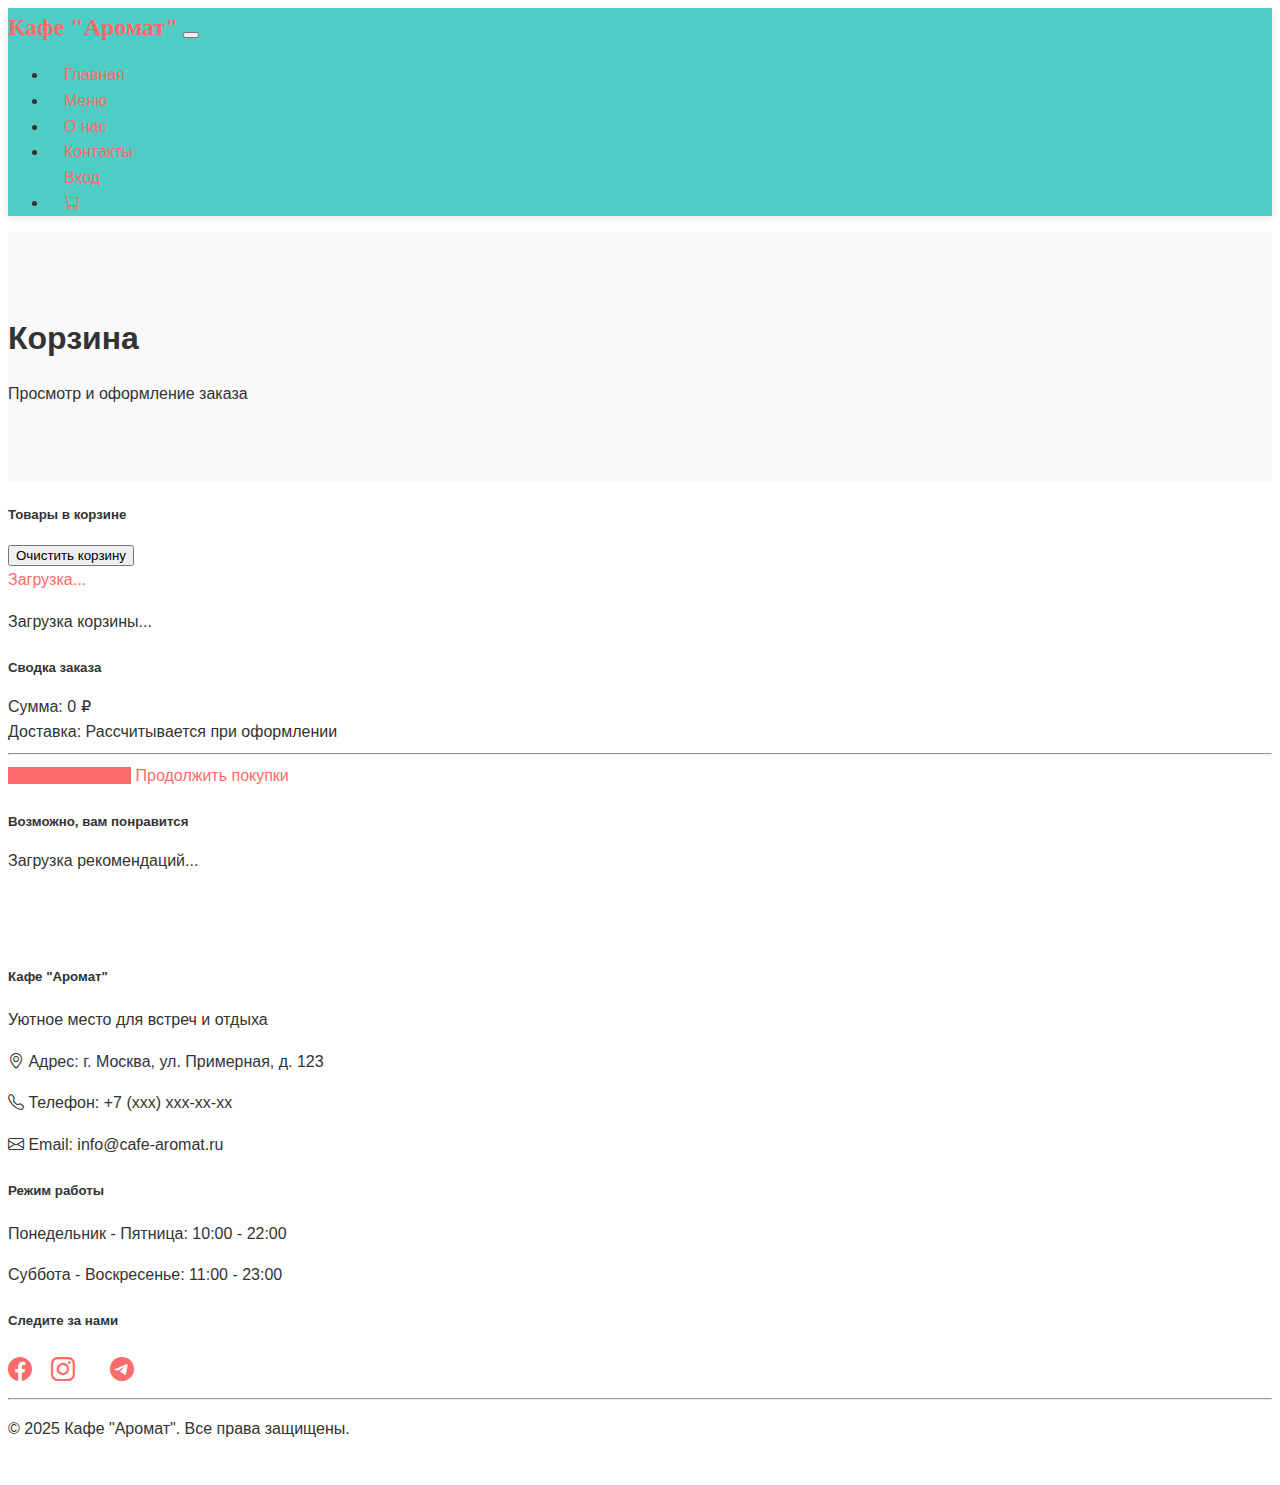
<file: server/static/cart.html>
<!doctype html>
<html lang="ru">
  <head>
    <meta charset="utf-8">
    <meta name="viewport" content="width=device-width, initial-scale=1">
    <title>Корзина - Кафе "Аромат"</title>
    <link href="https://cdn.jsdelivr.net/npm/bootstrap@5.3.2/dist/css/bootstrap.min.css" rel="stylesheet" integrity="sha384-T3c6CoIi6uLrA9TneNEoa7RxnatzjcDSCmG1MXxSR1GAsXEV/Dwwykc2MPK8M2HN" crossorigin="anonymous">
    <link rel="stylesheet" href="https://cdn.jsdelivr.net/npm/bootstrap-icons@1.11.1/font/bootstrap-icons.css">
    <link rel="stylesheet" href="css/styles.css">
  </head>
  <body>
    <!-- Навигационная панель -->
    <nav class="navbar navbar-expand-lg navbar-dark bg-dark sticky-top">
      <div class="container">
        <a class="navbar-brand" href="/">Кафе "Аромат"</a>
        <button class="navbar-toggler" type="button" data-bs-toggle="collapse" data-bs-target="#navbarNav" aria-controls="navbarNav" aria-expanded="false" aria-label="Toggle navigation">
          <span class="navbar-toggler-icon"></span>
        </button>
        <div class="collapse navbar-collapse" id="navbarNav">
          <ul class="navbar-nav ms-auto">
            <li class="nav-item">
              <a class="nav-link" href="/">Главная</a>
            </li>
            <li class="nav-item">
              <a class="nav-link" href="/menu">Меню</a>
            </li>
            <li class="nav-item">
              <a class="nav-link" href="/about">О нас</a>
            </li>
            <li class="nav-item">
              <a class="nav-link" href="/contact">Контакты</a>
            </li>
            <li class="nav-item" id="auth-links">
              <a class="nav-link" href="/login">Вход</a>
            </li>
            <li class="nav-item dropdown" id="user-dropdown" style="display: none;">
              <a class="nav-link dropdown-toggle" href="#" role="button" data-bs-toggle="dropdown" aria-expanded="false">
                <i class="bi bi-person-circle"></i> <span id="user-name">Пользователь</span>
              </a>
              <ul class="dropdown-menu dropdown-menu-end">
                <li><a class="dropdown-item" href="/profile">Личный кабинет</a></li>
                <li><a class="dropdown-item" href="/orders">История заказов</a></li>
                <li><hr class="dropdown-divider"></li>
                <li><a class="dropdown-item" href="#" id="logout-button">Выйти</a></li>
              </ul>
            </li>
            <li class="nav-item">
              <a class="nav-link active position-relative" aria-current="page" href="/cart">
                <i class="bi bi-cart"></i>
                <span id="cart-count" class="position-absolute top-0 start-100 translate-middle badge rounded-pill bg-danger" style="display: none;">0</span>
              </a>
            </li>
          </ul>
        </div>
      </div>
    </nav>

    <!-- Заголовок страницы -->
    <div class="page-header bg-light py-5">
      <div class="container text-center">
        <h1 class="display-4">Корзина</h1>
        <p class="lead">Просмотр и оформление заказа</p>
      </div>
    </div>

    <!-- Корзина -->
    <section class="py-5">
      <div class="container">
        <div class="row">
          <!-- Товары в корзине -->
          <div class="col-lg-8">
            <div class="card mb-4">
              <div class="card-header d-flex justify-content-between align-items-center">
                <h5 class="mb-0">Товары в корзине</h5>
                <button id="clear-cart" class="btn btn-sm btn-outline-danger">Очистить корзину</button>
              </div>
              <div class="card-body">
                <div id="cart-items">
                  <!-- Товары будут загружены динамически через JavaScript -->
                  <div class="text-center py-4">
                    <div class="spinner-border text-primary" role="status">
                      <span class="visually-hidden">Загрузка...</span>
                    </div>
                    <p>Загрузка корзины...</p>
                  </div>
                </div>
              </div>
            </div>
          </div>

          <!-- Сводка заказа -->
          <div class="col-lg-4">
            <div class="card">
              <div class="card-header">
                <h5 class="mb-0">Сводка заказа</h5>
              </div>
              <div class="card-body">
                <div class="summary-item d-flex justify-content-between mb-2">
                  <span>Сумма:</span>
                  <span id="cart-total-price">0 ₽</span>
                </div>
                <div class="summary-item d-flex justify-content-between mb-3">
                  <span>Доставка:</span>
                  <span>Рассчитывается при оформлении</span>
                </div>
                <hr>
                <div class="d-grid gap-2">
                  <a href="/checkout" id="checkout-button" class="btn btn-primary" disabled>Оформить заказ</a>
                  <a href="/menu" class="btn btn-outline-secondary">Продолжить покупки</a>
                </div>
              </div>
            </div>

            <!-- Рекомендации -->
            <div class="card mt-4">
              <div class="card-header">
                <h5 class="mb-0">Возможно, вам понравится</h5>
              </div>
              <div class="card-body">
                <div class="recommendations">
                  <!-- Рекомендуемые товары будут загружены динамически -->
                  <div class="text-center">
                    <p>Загрузка рекомендаций...</p>
                  </div>
                </div>
              </div>
            </div>
          </div>
        </div>
      </div>
    </section>

    <!-- Футер -->
    <footer class="bg-dark text-white py-4">
      <div class="container">
        <div class="row">
          <div class="col-md-4 mb-3 mb-md-0">
            <h5>Кафе "Аромат"</h5>
            <p>Уютное место для встреч и отдыха</p>
            <p><i class="bi bi-geo-alt"></i> Адрес: г. Москва, ул. Примерная, д. 123</p>
            <p><i class="bi bi-telephone"></i> Телефон: +7 (xxx) xxx-xx-xx</p>
            <p><i class="bi bi-envelope"></i> Email: info@cafe-aromat.ru</p>
          </div>
          <div class="col-md-4 mb-3 mb-md-0">
            <h5>Режим работы</h5>
            <p>Понедельник - Пятница: 10:00 - 22:00</p>
            <p>Суббота - Воскресенье: 11:00 - 23:00</p>
          </div>
          <div class="col-md-4">
            <h5>Следите за нами</h5>
            <div class="social-links">
              <a href="#" class="text-white me-2"><i class="bi bi-facebook"></i></a>
              <a href="#" class="text-white me-2"><i class="bi bi-instagram"></i></a>
              <a href="#" class="text-white me-2"><i class="bi bi-vk"></i></a>
              <a href="#" class="text-white"><i class="bi bi-telegram"></i></a>
            </div>
          </div>
        </div>
        <hr>
        <div class="text-center">
          <p class="mb-0">&copy; 2025 Кафе "Аромат". Все права защищены.</p>
        </div>
      </div>
    </footer>

    <!-- Bootstrap JavaScript Bundle with Popper -->
    <script src="https://cdn.jsdelivr.net/npm/bootstrap@5.3.2/dist/js/bootstrap.bundle.min.js" integrity="sha384-C6RzsynM9kWDrMNeT87bh95OGNyZPhcTNXj1NW7RuBCsyN/o0jlpcV8Qyq46cDfL" crossorigin="anonymous"></script>
    <script src="js/auth.js"></script>
    <script src="js/cart.js"></script>
  </body>
</html>
</file>
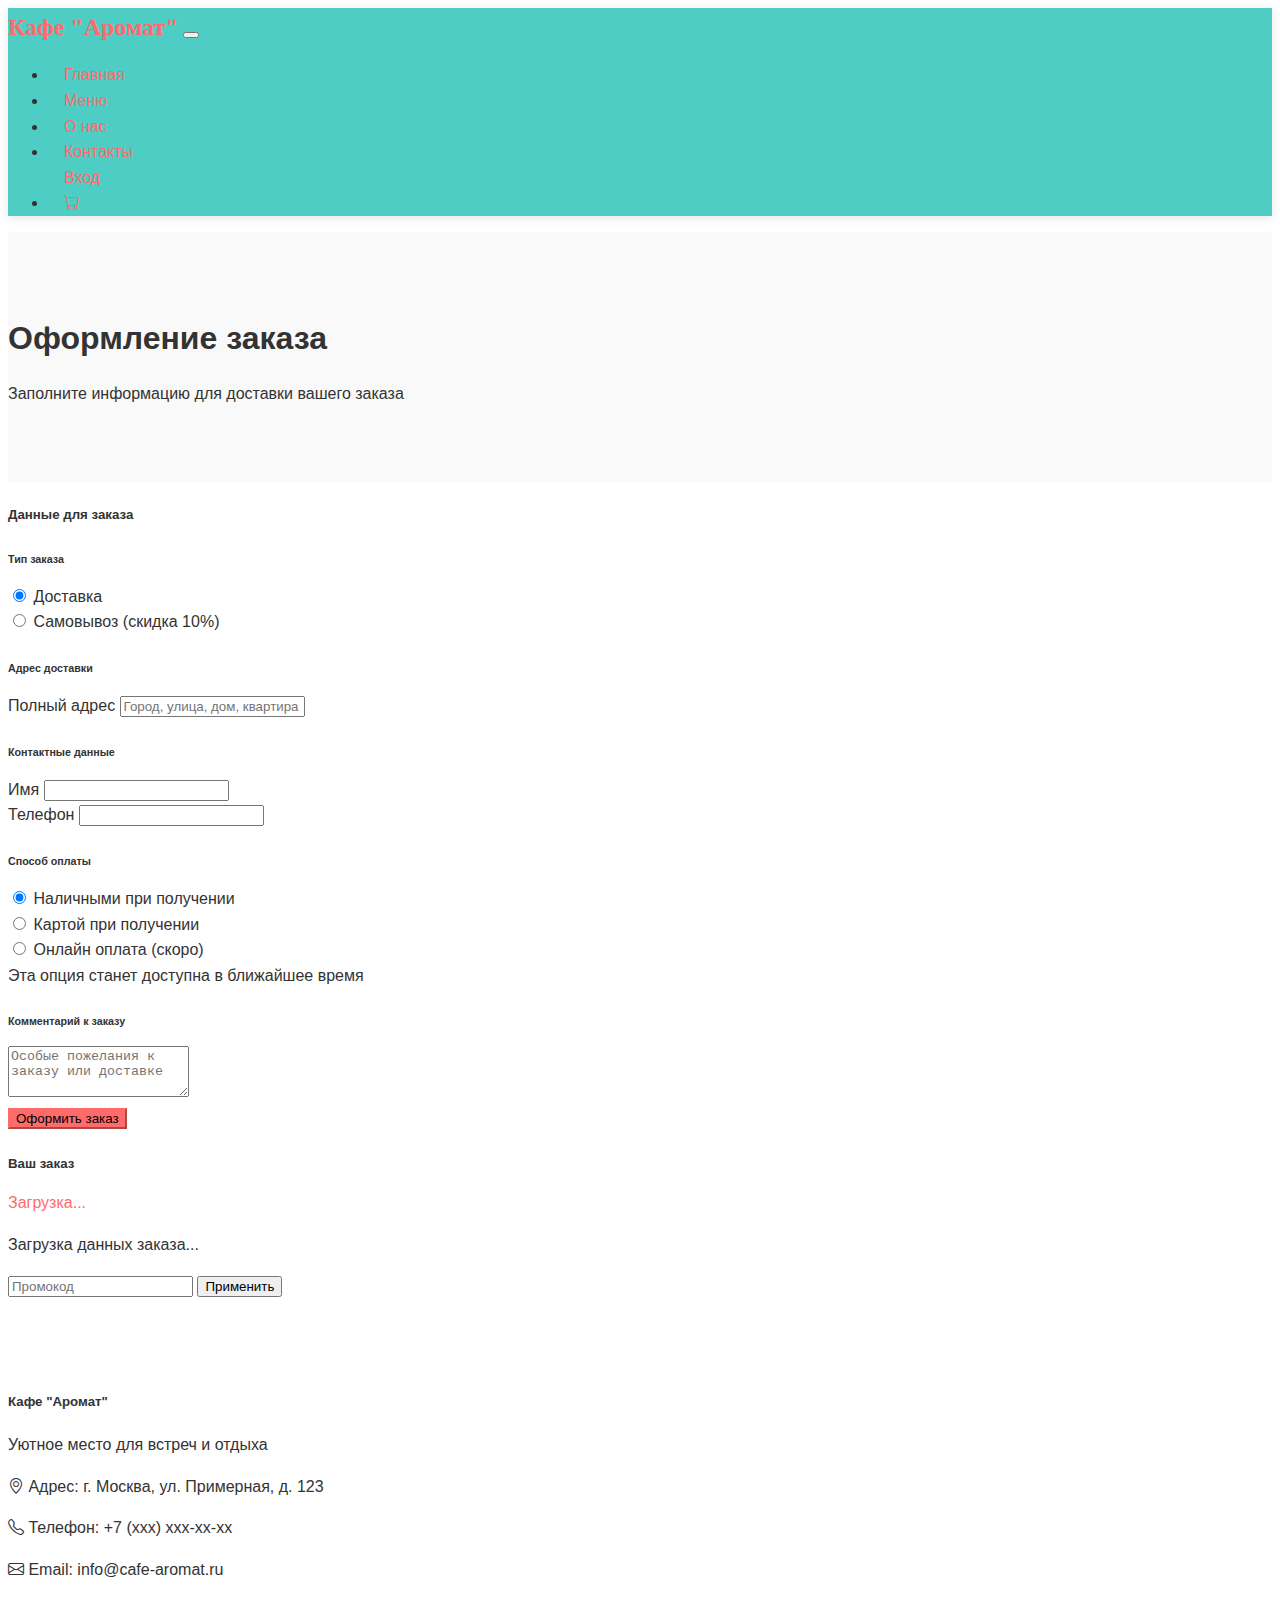
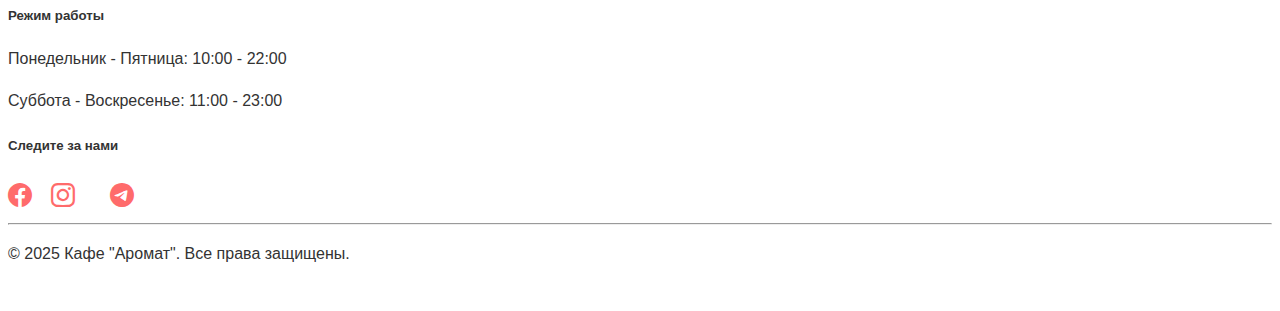
<file: server/static/checkout.html>
<!doctype html>
<html lang="ru">
  <head>
    <meta charset="utf-8">
    <meta name="viewport" content="width=device-width, initial-scale=1">
    <title>Оформление заказа - Кафе "Аромат"</title>
    <link href="https://cdn.jsdelivr.net/npm/bootstrap@5.3.2/dist/css/bootstrap.min.css" rel="stylesheet" integrity="sha384-T3c6CoIi6uLrA9TneNEoa7RxnatzjcDSCmG1MXxSR1GAsXEV/Dwwykc2MPK8M2HN" crossorigin="anonymous">
    <link rel="stylesheet" href="https://cdn.jsdelivr.net/npm/bootstrap-icons@1.11.1/font/bootstrap-icons.css">
    <link rel="stylesheet" href="css/styles.css">
  </head>
  <body>
    <!-- Навигационная панель -->
    <nav class="navbar navbar-expand-lg navbar-dark bg-dark sticky-top">
      <div class="container">
        <a class="navbar-brand" href="/">Кафе "Аромат"</a>
        <button class="navbar-toggler" type="button" data-bs-toggle="collapse" data-bs-target="#navbarNav" aria-controls="navbarNav" aria-expanded="false" aria-label="Toggle navigation">
          <span class="navbar-toggler-icon"></span>
        </button>
        <div class="collapse navbar-collapse" id="navbarNav">
          <ul class="navbar-nav ms-auto">
            <li class="nav-item">
              <a class="nav-link" href="/">Главная</a>
            </li>
            <li class="nav-item">
              <a class="nav-link" href="/menu">Меню</a>
            </li>
            <li class="nav-item">
              <a class="nav-link" href="/about">О нас</a>
            </li>
            <li class="nav-item">
              <a class="nav-link" href="/contact">Контакты</a>
            </li>
            <li class="nav-item" id="auth-links">
              <a class="nav-link" href="/login">Вход</a>
            </li>
            <li class="nav-item dropdown" id="user-dropdown" style="display: none;">
              <a class="nav-link dropdown-toggle" href="#" role="button" data-bs-toggle="dropdown" aria-expanded="false">
                <i class="bi bi-person-circle"></i> <span id="user-name">Пользователь</span>
              </a>
              <ul class="dropdown-menu dropdown-menu-end">
                <li><a class="dropdown-item" href="/profile">Личный кабинет</a></li>
                <li><a class="dropdown-item" href="/orders">История заказов</a></li>
                <li><hr class="dropdown-divider"></li>
                <li><a class="dropdown-item" href="#" id="logout-button">Выйти</a></li>
              </ul>
            </li>
            <li class="nav-item">
              <a class="nav-link position-relative" href="/cart">
                <i class="bi bi-cart"></i>
                <span id="cart-count" class="position-absolute top-0 start-100 translate-middle badge rounded-pill bg-danger" style="display: none;">0</span>
              </a>
            </li>
          </ul>
        </div>
      </div>
    </nav>

    <!-- Заголовок страницы -->
    <div class="page-header bg-light py-5">
      <div class="container text-center">
        <h1 class="display-4">Оформление заказа</h1>
        <p class="lead">Заполните информацию для доставки вашего заказа</p>
      </div>
    </div>

    <!-- Форма оформления заказа -->
    <section class="py-5">
      <div class="container">
        <div class="row">
          <!-- Форма данных для доставки -->
          <div class="col-lg-8">
            <div class="card mb-4">
              <div class="card-header">
                <h5 class="mb-0">Данные для заказа</h5>
              </div>
              <div class="card-body">
                <form id="checkout-form">
                  <!-- Тип заказа -->
                  <div class="mb-4">
                    <h6>Тип заказа</h6>
                    <div class="form-check">
                      <input class="form-check-input" type="radio" name="order_type" id="delivery" value="доставка" checked>
                      <label class="form-check-label" for="delivery">
                        Доставка
                      </label>
                    </div>
                    <div class="form-check">
                      <input class="form-check-input" type="radio" name="order_type" id="pickup" value="самовывоз">
                      <label class="form-check-label" for="pickup">
                        Самовывоз (скидка 10%)
                      </label>
                    </div>
                  </div>

                  <!-- Адрес доставки -->
                  <div class="mb-4" id="delivery-address-block">
                    <h6>Адрес доставки</h6>
                    <div class="mb-3">
                      <label for="address" class="form-label">Полный адрес</label>
                      <input type="text" class="form-control" id="address" placeholder="Город, улица, дом, квартира" required>
                    </div>
                  </div>

                  <!-- Контактные данные -->
                  <div class="mb-4">
                    <h6>Контактные данные</h6>
                    <div class="mb-3">
                      <label for="name" class="form-label">Имя</label>
                      <input type="text" class="form-control" id="name" required>
                    </div>
                    <div class="mb-3">
                      <label for="phone" class="form-label">Телефон</label>
                      <input type="tel" class="form-control" id="phone" required>
                    </div>
                  </div>

                  <!-- Способ оплаты -->
                  <div class="mb-4">
                    <h6>Способ оплаты</h6>
                    <div class="form-check">
                      <input class="form-check-input" type="radio" name="payment_method" id="cash" value="наличные" checked>
                      <label class="form-check-label" for="cash">
                        Наличными при получении
                      </label>
                    </div>
                    <div class="form-check">
                      <input class="form-check-input" type="radio" name="payment_method" id="card" value="картой при получении">
                      <label class="form-check-label" for="card">
                        Картой при получении
                      </label>
                    </div>
                    <div class="form-check">
                      <input class="form-check-input" type="radio" name="payment_method" id="online" value="онлайн">
                      <label class="form-check-label" for="online">
                        Онлайн оплата (скоро)
                      </label>
                      <div class="form-text">Эта опция станет доступна в ближайшее время</div>
                    </div>
                  </div>

                  <!-- Комментарий к заказу -->
                  <div class="mb-4">
                    <h6>Комментарий к заказу</h6>
                    <textarea class="form-control" id="comment" rows="3" placeholder="Особые пожелания к заказу или доставке"></textarea>
                  </div>

                  <button type="submit" class="btn btn-primary btn-lg">Оформить заказ</button>
                </form>
              </div>
            </div>
          </div>

          <!-- Сводка заказа -->
          <div class="col-lg-4">
            <div class="card sticky-top" style="top: 100px;">
              <div class="card-header">
                <h5 class="mb-0">Ваш заказ</h5>
              </div>
              <div class="card-body">
                <div id="order-summary">
                  <!-- Сводка заказа будет загружена динамически через JavaScript -->
                  <div class="text-center py-4">
                    <div class="spinner-border text-primary" role="status">
                      <span class="visually-hidden">Загрузка...</span>
                    </div>
                    <p>Загрузка данных заказа...</p>
                  </div>
                </div>

                <!-- Форма для промокода -->
                <div class="mt-3">
                  <form id="promo-form">
                    <div class="input-group mb-3">
                      <input type="text" class="form-control" id="promo-code" placeholder="Промокод">
                      <button class="btn btn-outline-secondary" type="submit">Применить</button>
                    </div>
                  </form>
                </div>
              </div>
            </div>
          </div>
        </div>
      </div>
    </section>

    <!-- Футер -->
    <footer class="bg-dark text-white py-4">
      <div class="container">
        <div class="row">
          <div class="col-md-4 mb-3 mb-md-0">
            <h5>Кафе "Аромат"</h5>
            <p>Уютное место для встреч и отдыха</p>
            <p><i class="bi bi-geo-alt"></i> Адрес: г. Москва, ул. Примерная, д. 123</p>
            <p><i class="bi bi-telephone"></i> Телефон: +7 (xxx) xxx-xx-xx</p>
            <p><i class="bi bi-envelope"></i> Email: info@cafe-aromat.ru</p>
          </div>
          <div class="col-md-4 mb-3 mb-md-0">
            <h5>Режим работы</h5>
            <p>Понедельник - Пятница: 10:00 - 22:00</p>
            <p>Суббота - Воскресенье: 11:00 - 23:00</p>
          </div>
          <div class="col-md-4">
            <h5>Следите за нами</h5>
            <div class="social-links">
              <a href="#" class="text-white me-2"><i class="bi bi-facebook"></i></a>
              <a href="#" class="text-white me-2"><i class="bi bi-instagram"></i></a>
              <a href="#" class="text-white me-2"><i class="bi bi-vk"></i></a>
              <a href="#" class="text-white"><i class="bi bi-telegram"></i></a>
            </div>
          </div>
        </div>
        <hr>
        <div class="text-center">
          <p class="mb-0">&copy; 2025 Кафе "Аромат". Все права защищены.</p>
        </div>
      </div>
    </footer>

    <!-- Bootstrap JavaScript Bundle with Popper -->
    <script src="https://cdn.jsdelivr.net/npm/bootstrap@5.3.2/dist/js/bootstrap.bundle.min.js" integrity="sha384-C6RzsynM9kWDrMNeT87bh95OGNyZPhcTNXj1NW7RuBCsyN/o0jlpcV8Qyq46cDfL" crossorigin="anonymous"></script>
    <script src="js/auth.js"></script>
    <script src="js/cart.js"></script>
    <script src="js/order.js"></script>
  </body>
</html>
</file>
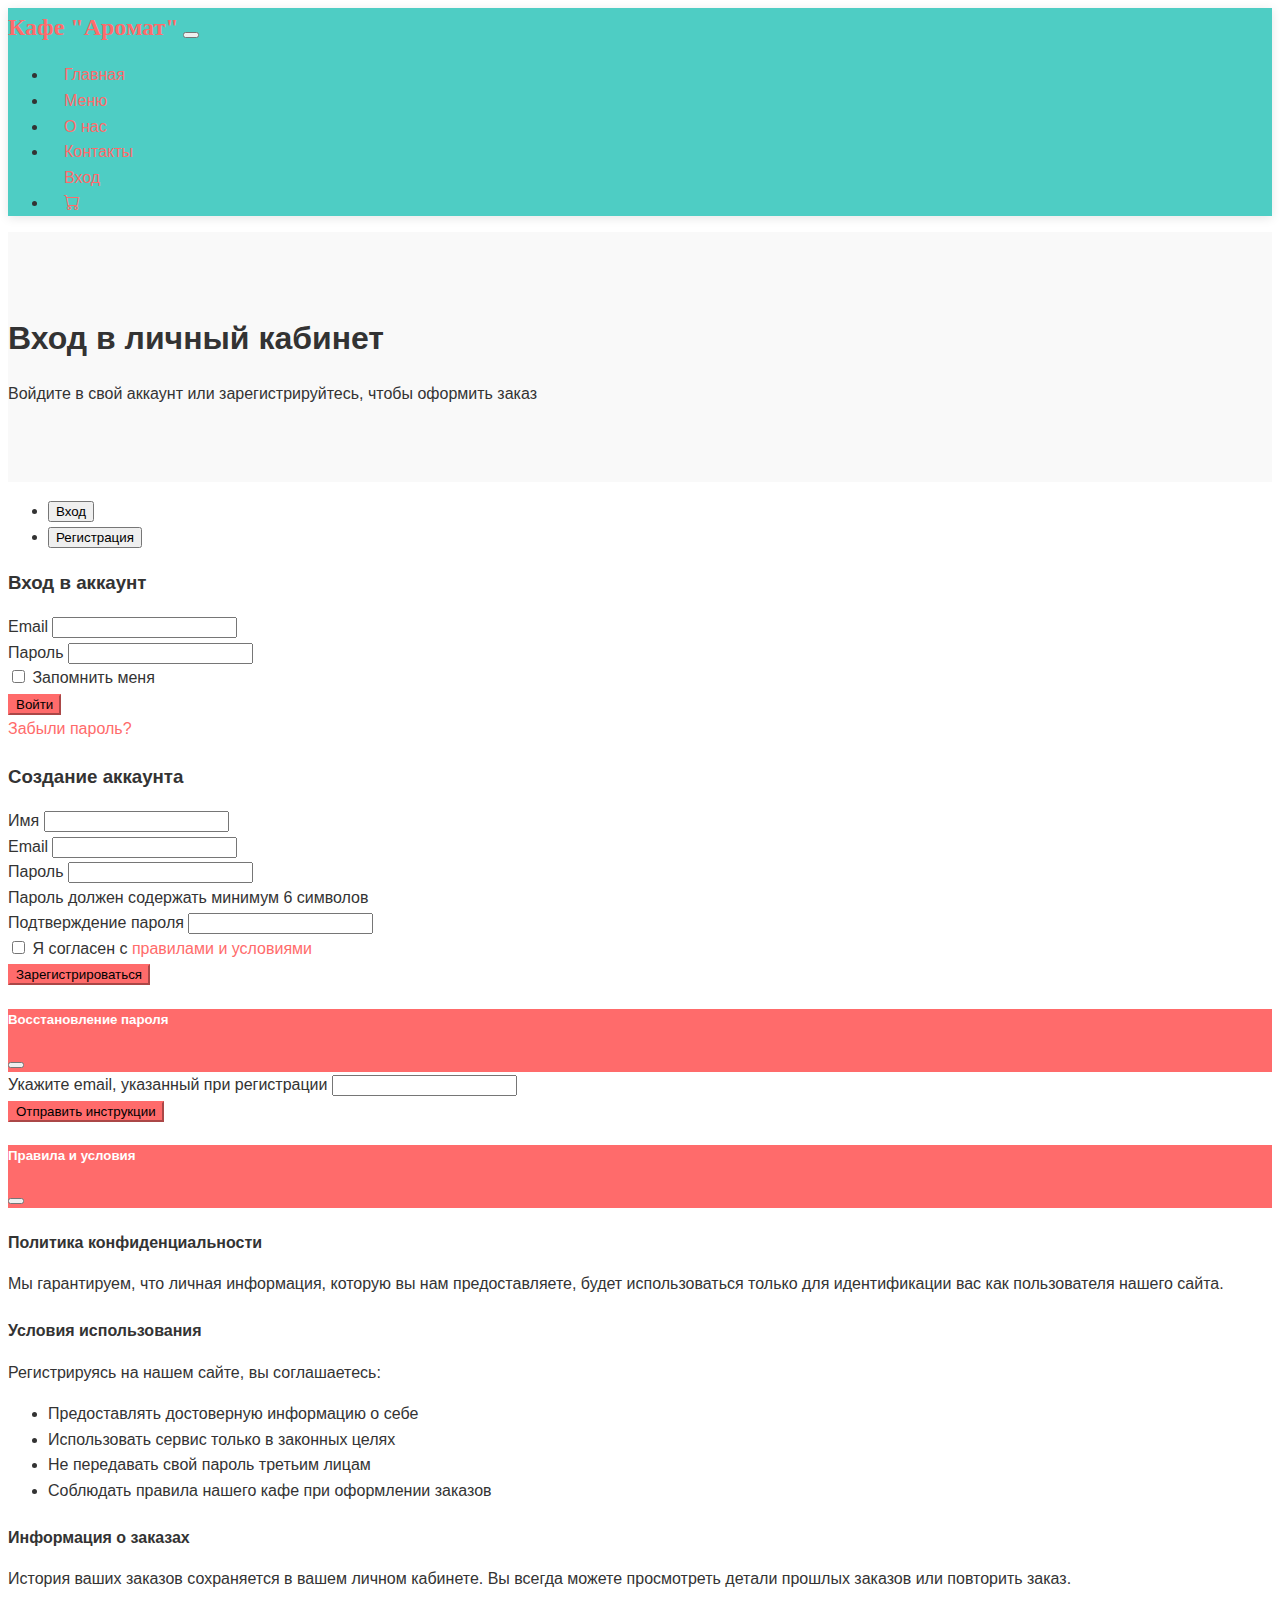
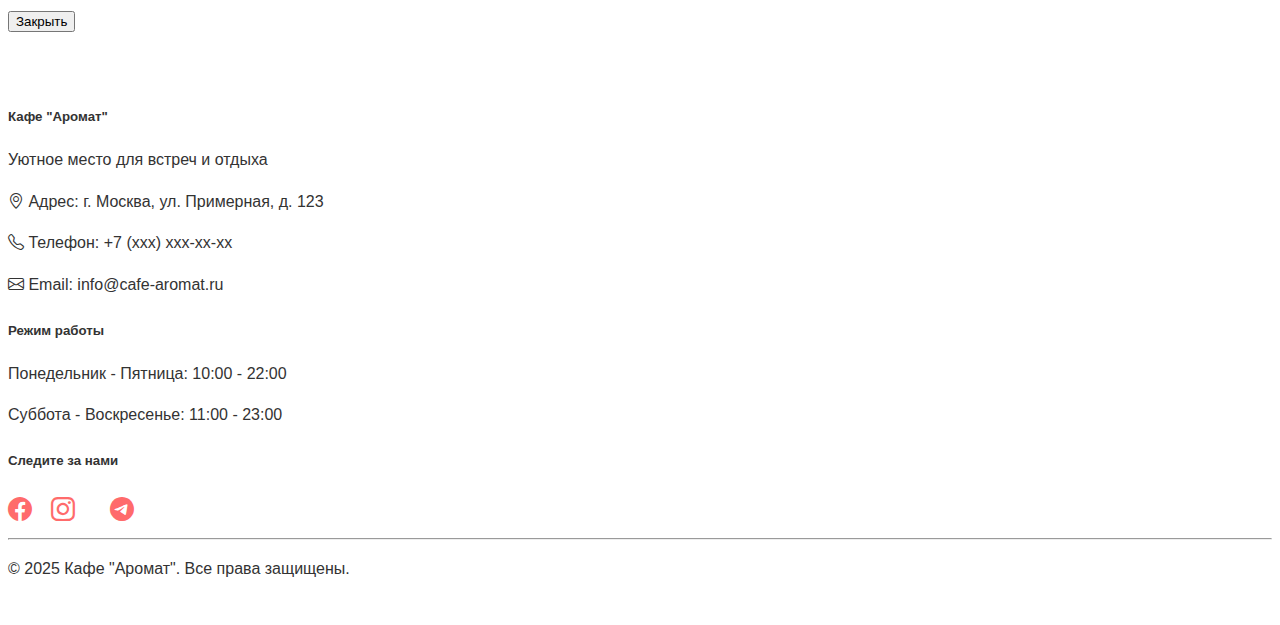
<file: server/static/login.html>
<!doctype html>
<html lang="ru">
  <head>
    <meta charset="utf-8">
    <meta name="viewport" content="width=device-width, initial-scale=1">
    <title>Вход и регистрация - Кафе "Аромат"</title>
    <link href="https://cdn.jsdelivr.net/npm/bootstrap@5.3.2/dist/css/bootstrap.min.css" rel="stylesheet" integrity="sha384-T3c6CoIi6uLrA9TneNEoa7RxnatzjcDSCmG1MXxSR1GAsXEV/Dwwykc2MPK8M2HN" crossorigin="anonymous">
    <link rel="stylesheet" href="https://cdn.jsdelivr.net/npm/bootstrap-icons@1.11.1/font/bootstrap-icons.css">
    <link rel="stylesheet" href="css/styles.css">
  </head>
  <body>
    <!-- Навигационная панель -->
    <nav class="navbar navbar-expand-lg navbar-dark bg-dark sticky-top">
      <div class="container">
        <a class="navbar-brand" href="/">Кафе "Аромат"</a>
        <button class="navbar-toggler" type="button" data-bs-toggle="collapse" data-bs-target="#navbarNav" aria-controls="navbarNav" aria-expanded="false" aria-label="Toggle navigation">
          <span class="navbar-toggler-icon"></span>
        </button>
                <div class="collapse navbar-collapse" id="navbarNav">          <ul class="navbar-nav ms-auto">            <li class="nav-item">              <a class="nav-link" href="/">Главная</a>            </li>            <li class="nav-item">              <a class="nav-link" href="/menu">Меню</a>            </li>            <li class="nav-item">              <a class="nav-link" href="/about">О нас</a>            </li>            <li class="nav-item">              <a class="nav-link" href="/contact">Контакты</a>            </li>            <li class="nav-item" id="auth-links">              <a class="nav-link active" aria-current="page" href="/login">Вход</a>            </li>            <li class="nav-item dropdown" id="user-dropdown" style="display: none;">              <a class="nav-link dropdown-toggle" href="#" role="button" data-bs-toggle="dropdown" aria-expanded="false">                <i class="bi bi-person-circle"></i> <span id="user-name">Пользователь</span>              </a>              <ul class="dropdown-menu dropdown-menu-end">                <li><a class="dropdown-item" href="/profile">Личный кабинет</a></li>                <li><a class="dropdown-item" href="/orders">История заказов</a></li>                <li><hr class="dropdown-divider"></li>                <li><a class="dropdown-item" href="#" id="logout-button">Выйти</a></li>              </ul>            </li>            <li class="nav-item">              <a class="nav-link position-relative" href="/cart">                <i class="bi bi-cart"></i>                <span id="cart-count" class="position-absolute top-0 start-100 translate-middle badge rounded-pill bg-danger" style="display: none;">0</span>              </a>            </li>          </ul>        </div>
      </div>
    </nav>

    <!-- Заголовок страницы -->
    <div class="page-header bg-light py-5">
      <div class="container text-center">
        <h1 class="display-4">Вход в личный кабинет</h1>
        <p class="lead">Войдите в свой аккаунт или зарегистрируйтесь, чтобы оформить заказ</p>
      </div>
    </div>

    <!-- Формы входа и регистрации -->
    <section class="py-5">
      <div class="container">
        <div class="row">
          <!-- Вкладки -->
          <div class="col-12 mb-4">
            <ul class="nav nav-tabs" id="authTabs" role="tablist">
              <li class="nav-item" role="presentation">
                <button class="nav-link active" id="login-tab" data-bs-toggle="tab" data-bs-target="#login-pane" type="button" role="tab" aria-controls="login-pane" aria-selected="true">Вход</button>
              </li>
              <li class="nav-item" role="presentation">
                <button class="nav-link" id="register-tab" data-bs-toggle="tab" data-bs-target="#register-pane" type="button" role="tab" aria-controls="register-pane" aria-selected="false">Регистрация</button>
              </li>
            </ul>
          </div>

          <!-- Содержимое вкладок -->
          <div class="col-md-8 mx-auto">
            <div class="tab-content" id="authTabsContent">
              <!-- Форма входа -->
              <div class="tab-pane fade show active" id="login-pane" role="tabpanel" aria-labelledby="login-tab">
                <div class="card">
                  <div class="card-body">
                    <h3 class="card-title mb-4">Вход в аккаунт</h3>
                    <form id="login-form">
                      <div class="mb-3">
                        <label for="login-email" class="form-label">Email</label>
                        <input type="email" class="form-control" id="login-email" required>
                      </div>
                      <div class="mb-3">
                        <label for="login-password" class="form-label">Пароль</label>
                        <input type="password" class="form-control" id="login-password" required>
                      </div>
                      <div class="mb-3 form-check">
                        <input type="checkbox" class="form-check-input" id="remember-me">
                        <label class="form-check-label" for="remember-me">Запомнить меня</label>
                      </div>
                      <div class="d-grid gap-2">
                        <button type="submit" class="btn btn-primary">Войти</button>
                      </div>
                      <div class="text-center mt-3">
                        <a href="#" data-bs-toggle="modal" data-bs-target="#forgotPasswordModal">Забыли пароль?</a>
                      </div>
                    </form>
                  </div>
                </div>
              </div>

              <!-- Форма регистрации -->
              <div class="tab-pane fade" id="register-pane" role="tabpanel" aria-labelledby="register-tab">
                <div class="card">
                  <div class="card-body">
                    <h3 class="card-title mb-4">Создание аккаунта</h3>
                    <form id="register-form">
                      <div class="mb-3">
                        <label for="register-name" class="form-label">Имя</label>
                        <input type="text" class="form-control" id="register-name" required>
                      </div>
                      <div class="mb-3">
                        <label for="register-email" class="form-label">Email</label>
                        <input type="email" class="form-control" id="register-email" required>
                      </div>
                      <div class="mb-3">
                        <label for="register-password" class="form-label">Пароль</label>
                        <input type="password" class="form-control" id="register-password" required>
                        <div class="form-text">Пароль должен содержать минимум 6 символов</div>
                      </div>
                      <div class="mb-3">
                        <label for="register-confirm" class="form-label">Подтверждение пароля</label>
                        <input type="password" class="form-control" id="register-confirm" required>
                      </div>
                      <div class="mb-3 form-check">
                        <input type="checkbox" class="form-check-input" id="terms-agree" required>
                        <label class="form-check-label" for="terms-agree">Я согласен с <a href="#" data-bs-toggle="modal" data-bs-target="#termsModal">правилами и условиями</a></label>
                      </div>
                      <div class="d-grid gap-2">
                        <button type="submit" class="btn btn-primary">Зарегистрироваться</button>
                      </div>
                    </form>
                  </div>
                </div>
              </div>
            </div>
          </div>
        </div>
      </div>
    </section>

    <!-- Модальное окно для восстановления пароля -->
    <div class="modal fade" id="forgotPasswordModal" tabindex="-1" aria-labelledby="forgotPasswordModalLabel" aria-hidden="true">
      <div class="modal-dialog">
        <div class="modal-content">
          <div class="modal-header">
            <h5 class="modal-title" id="forgotPasswordModalLabel">Восстановление пароля</h5>
            <button type="button" class="btn-close" data-bs-dismiss="modal" aria-label="Close"></button>
          </div>
          <div class="modal-body">
            <form id="forgot-password-form">
              <div class="mb-3">
                <label for="forgot-email" class="form-label">Укажите email, указанный при регистрации</label>
                <input type="email" class="form-control" id="forgot-email" required>
              </div>
              <button type="submit" class="btn btn-primary">Отправить инструкции</button>
            </form>
          </div>
        </div>
      </div>
    </div>

    <!-- Модальное окно для правил и условий -->
    <div class="modal fade" id="termsModal" tabindex="-1" aria-labelledby="termsModalLabel" aria-hidden="true">
      <div class="modal-dialog modal-lg">
        <div class="modal-content">
          <div class="modal-header">
            <h5 class="modal-title" id="termsModalLabel">Правила и условия</h5>
            <button type="button" class="btn-close" data-bs-dismiss="modal" aria-label="Close"></button>
          </div>
          <div class="modal-body">
            <h4>Политика конфиденциальности</h4>
            <p>Мы гарантируем, что личная информация, которую вы нам предоставляете, будет использоваться только для идентификации вас как пользователя нашего сайта.</p>

            <h4>Условия использования</h4>
            <p>Регистрируясь на нашем сайте, вы соглашаетесь:</p>
            <ul>
              <li>Предоставлять достоверную информацию о себе</li>
              <li>Использовать сервис только в законных целях</li>
              <li>Не передавать свой пароль третьим лицам</li>
              <li>Соблюдать правила нашего кафе при оформлении заказов</li>
            </ul>

            <h4>Информация о заказах</h4>
            <p>История ваших заказов сохраняется в вашем личном кабинете. Вы всегда можете просмотреть детали прошлых заказов или повторить заказ.</p>
          </div>
          <div class="modal-footer">
            <button type="button" class="btn btn-secondary" data-bs-dismiss="modal">Закрыть</button>
          </div>
        </div>
      </div>
    </div>

    <!-- Футер -->
    <footer class="bg-dark text-white py-4">
      <div class="container">
        <div class="row">
          <div class="col-md-4 mb-3 mb-md-0">
            <h5>Кафе "Аромат"</h5>
            <p>Уютное место для встреч и отдыха</p>
            <p><i class="bi bi-geo-alt"></i> Адрес: г. Москва, ул. Примерная, д. 123</p>
            <p><i class="bi bi-telephone"></i> Телефон: +7 (xxx) xxx-xx-xx</p>
            <p><i class="bi bi-envelope"></i> Email: info@cafe-aromat.ru</p>
          </div>
          <div class="col-md-4 mb-3 mb-md-0">
            <h5>Режим работы</h5>
            <p>Понедельник - Пятница: 10:00 - 22:00</p>
            <p>Суббота - Воскресенье: 11:00 - 23:00</p>
          </div>
          <div class="col-md-4">
            <h5>Следите за нами</h5>
            <div class="social-links">
              <a href="#" class="text-white me-2"><i class="bi bi-facebook"></i></a>
              <a href="#" class="text-white me-2"><i class="bi bi-instagram"></i></a>
              <a href="#" class="text-white me-2"><i class="bi bi-vk"></i></a>
              <a href="#" class="text-white"><i class="bi bi-telegram"></i></a>
            </div>
          </div>
        </div>
        <hr>
        <div class="text-center">
          <p class="mb-0">&copy; 2025 Кафе "Аромат". Все права защищены.</p>
        </div>
      </div>
    </footer>

    <!-- Bootstrap JavaScript Bundle with Popper -->
    <script src="https://cdn.jsdelivr.net/npm/bootstrap@5.3.2/dist/js/bootstrap.bundle.min.js" integrity="sha384-C6RzsynM9kWDrMNeT87bh95OGNyZPhcTNXj1NW7RuBCsyN/o0jlpcV8Qyq46cDfL" crossorigin="anonymous"></script>
    <script src="js/notifications.js"></script>
    <script src="js/auth.js"></script>
  </body>
</html>
</file>
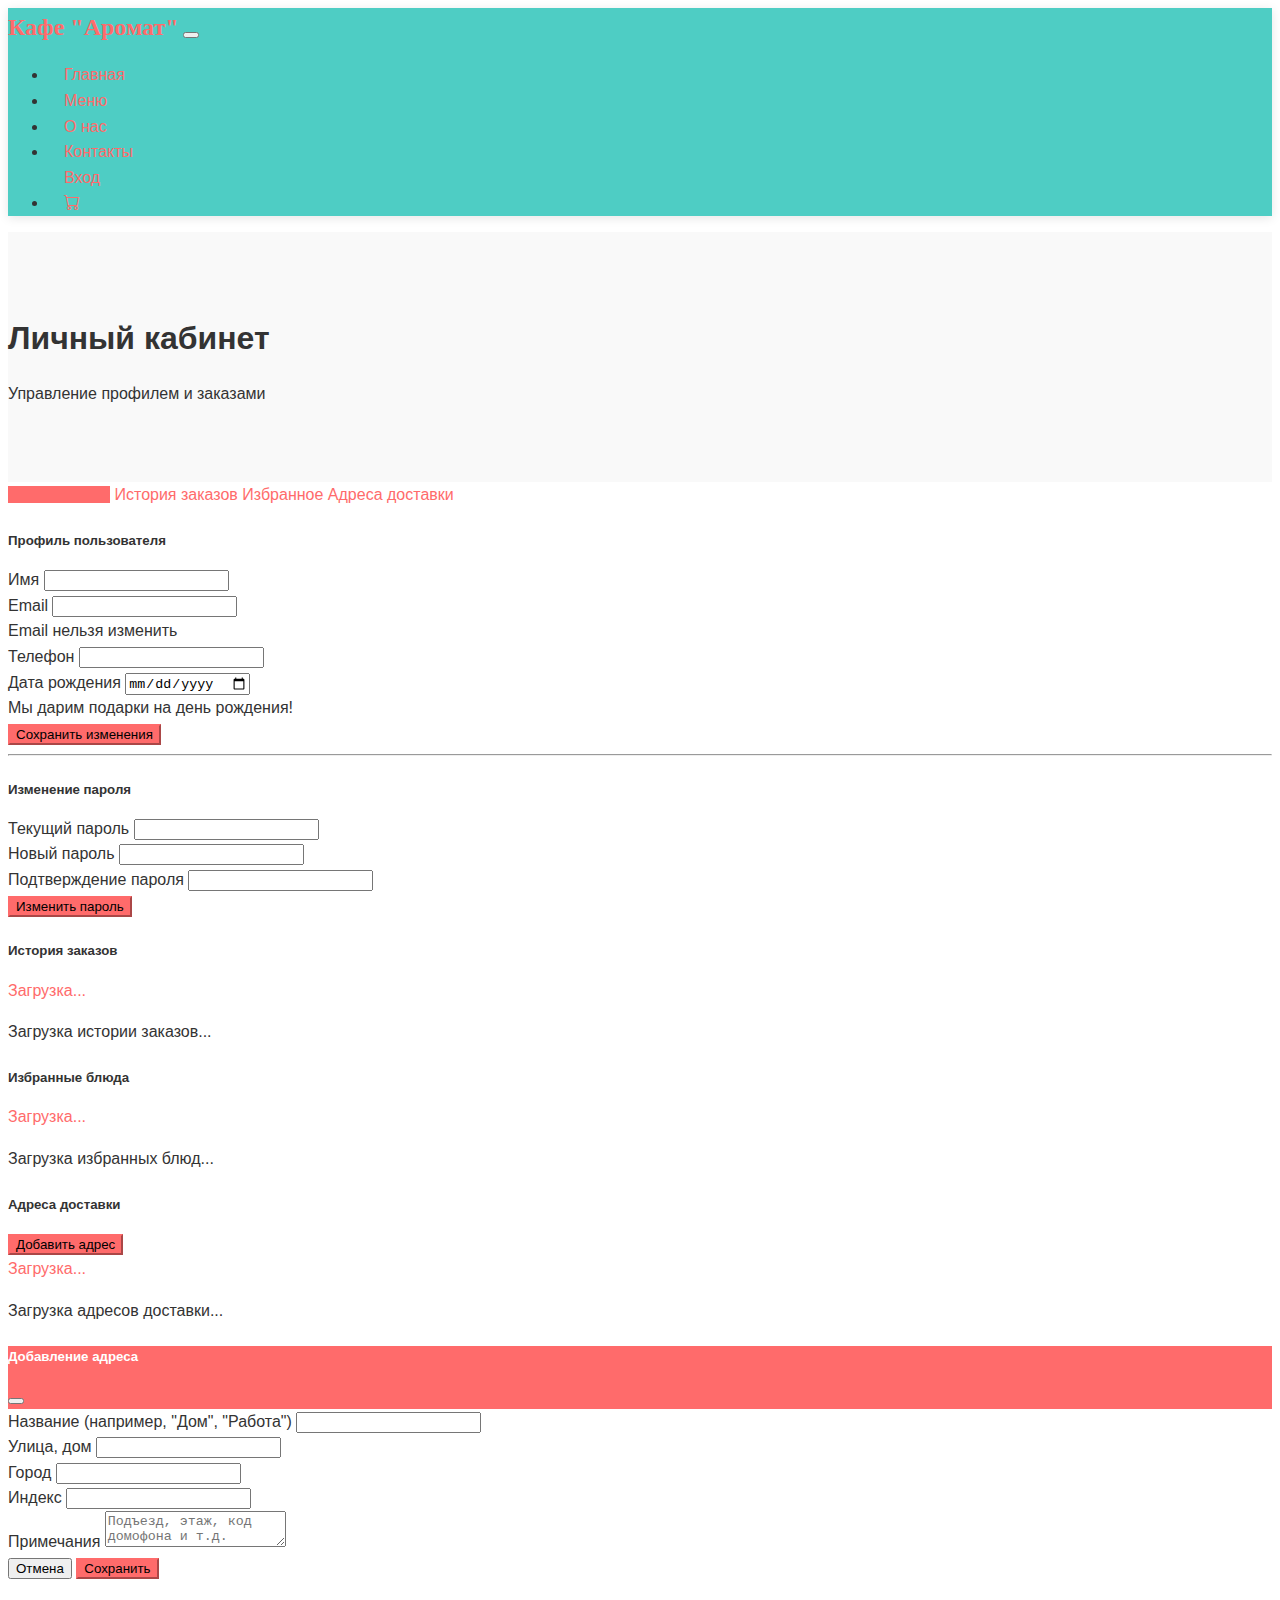
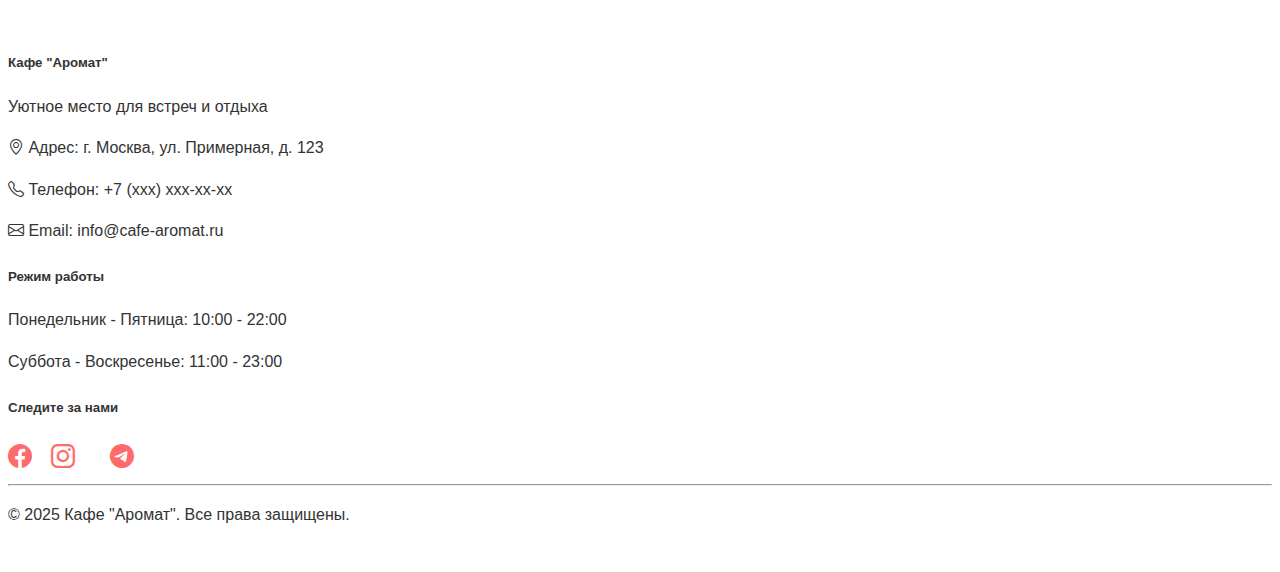
<file: server/static/profile.html>
<!doctype html>
<html lang="ru">
  <head>
    <meta charset="utf-8">
    <meta name="viewport" content="width=device-width, initial-scale=1">
    <title>Личный кабинет - Кафе "Аромат"</title>
    <link href="https://cdn.jsdelivr.net/npm/bootstrap@5.3.2/dist/css/bootstrap.min.css" rel="stylesheet" integrity="sha384-T3c6CoIi6uLrA9TneNEoa7RxnatzjcDSCmG1MXxSR1GAsXEV/Dwwykc2MPK8M2HN" crossorigin="anonymous">
    <link rel="stylesheet" href="https://cdn.jsdelivr.net/npm/bootstrap-icons@1.11.1/font/bootstrap-icons.css">
    <link rel="stylesheet" href="css/styles.css">
  </head>
  <body>
    <!-- Навигационная панель -->
    <nav class="navbar navbar-expand-lg navbar-dark bg-dark sticky-top">
      <div class="container">
        <a class="navbar-brand" href="/">Кафе "Аромат"</a>
        <button class="navbar-toggler" type="button" data-bs-toggle="collapse" data-bs-target="#navbarNav" aria-controls="navbarNav" aria-expanded="false" aria-label="Toggle navigation">
          <span class="navbar-toggler-icon"></span>
        </button>
        <div class="collapse navbar-collapse" id="navbarNav">
          <ul class="navbar-nav ms-auto">
            <li class="nav-item">
              <a class="nav-link" href="/">Главная</a>
            </li>
            <li class="nav-item">
              <a class="nav-link" href="/menu">Меню</a>
            </li>
            <li class="nav-item">
              <a class="nav-link" href="/about">О нас</a>
            </li>
            <li class="nav-item">
              <a class="nav-link" href="/contact">Контакты</a>
            </li>
            <li class="nav-item" id="auth-links">
              <a class="nav-link" href="/login">Вход</a>
            </li>
            <li class="nav-item dropdown" id="user-dropdown" style="display: none;">
              <a class="nav-link dropdown-toggle active" href="#" role="button" data-bs-toggle="dropdown" aria-expanded="false">
                <i class="bi bi-person-circle"></i> <span id="user-name">Пользователь</span>
              </a>
              <ul class="dropdown-menu dropdown-menu-end">
                <li><a class="dropdown-item active" href="/profile">Личный кабинет</a></li>
                <li><a class="dropdown-item" href="/orders">История заказов</a></li>
                <li><hr class="dropdown-divider"></li>
                <li><a class="dropdown-item" href="#" id="logout-button">Выйти</a></li>
              </ul>
            </li>
            <li class="nav-item">
              <a class="nav-link position-relative" href="/cart">
                <i class="bi bi-cart"></i>
                <span id="cart-count" class="position-absolute top-0 start-100 translate-middle badge rounded-pill bg-danger" style="display: none;">0</span>
              </a>
            </li>
          </ul>
        </div>
      </div>
    </nav>

    <!-- Заголовок страницы -->
    <div class="page-header bg-light py-5">
      <div class="container text-center">
        <h1 class="display-4">Личный кабинет</h1>
        <p class="lead">Управление профилем и заказами</p>
      </div>
    </div>

    <!-- Основной контент -->
    <section class="py-5">
      <div class="container">
        <div class="row">
          <!-- Боковое меню -->
          <div class="col-lg-3 mb-4">
            <div class="list-group">
              <a href="#" class="list-group-item list-group-item-action active" data-bs-toggle="list" data-bs-target="#profile-tab">Мой профиль</a>
              <a href="#" class="list-group-item list-group-item-action" data-bs-toggle="list" data-bs-target="#orders-tab">История заказов</a>
              <a href="#" class="list-group-item list-group-item-action" data-bs-toggle="list" data-bs-target="#favorites-tab">Избранное</a>
              <a href="#" class="list-group-item list-group-item-action" data-bs-toggle="list" data-bs-target="#addresses-tab">Адреса доставки</a>
            </div>
          </div>

          <!-- Содержимое вкладок -->
          <div class="col-lg-9">
            <div class="tab-content">
              <!-- Профиль -->
              <div class="tab-pane fade show active" id="profile-tab">
                <div class="card">
                  <div class="card-header">
                    <h5 class="mb-0">Профиль пользователя</h5>
                  </div>
                  <div class="card-body">
                    <form id="profile-form">
                      <div class="row mb-3">
                        <div class="col-md-6">
                          <label for="profile-name" class="form-label">Имя</label>
                          <input type="text" class="form-control" id="profile-name" required>
                        </div>
                        <div class="col-md-6">
                          <label for="profile-email" class="form-label">Email</label>
                          <input type="email" class="form-control" id="profile-email" readonly>
                          <div class="form-text">Email нельзя изменить</div>
                        </div>
                      </div>
                      <div class="row mb-3">
                        <div class="col-md-6">
                          <label for="profile-phone" class="form-label">Телефон</label>
                          <input type="tel" class="form-control" id="profile-phone">
                        </div>
                        <div class="col-md-6">
                          <label for="profile-birthdate" class="form-label">Дата рождения</label>
                          <input type="date" class="form-control" id="profile-birthdate">
                          <div class="form-text">Мы дарим подарки на день рождения!</div>
                        </div>
                      </div>
                      <div class="mb-3">
                        <button type="submit" class="btn btn-primary">Сохранить изменения</button>
                      </div>
                    </form>

                    <hr>

                    <h5 class="mt-4 mb-3">Изменение пароля</h5>
                    <form id="password-form">
                      <div class="row mb-3">
                        <div class="col-md-6">
                          <label for="current-password" class="form-label">Текущий пароль</label>
                          <input type="password" class="form-control" id="current-password" required>
                        </div>
                      </div>
                      <div class="row mb-3">
                        <div class="col-md-6">
                          <label for="new-password" class="form-label">Новый пароль</label>
                          <input type="password" class="form-control" id="new-password" required>
                        </div>
                        <div class="col-md-6">
                          <label for="confirm-password" class="form-label">Подтверждение пароля</label>
                          <input type="password" class="form-control" id="confirm-password" required>
                        </div>
                      </div>
                      <div class="mb-3">
                        <button type="submit" class="btn btn-primary">Изменить пароль</button>
                      </div>
                    </form>
                  </div>
                </div>
              </div>

              <!-- История заказов -->
              <div class="tab-pane fade" id="orders-tab">
                <div class="card">
                  <div class="card-header">
                    <h5 class="mb-0">История заказов</h5>
                  </div>
                  <div class="card-body">
                    <div id="order-history">
                      <!-- История заказов будет загружена динамически через JavaScript -->
                      <div class="text-center py-4">
                        <div class="spinner-border text-primary" role="status">
                          <span class="visually-hidden">Загрузка...</span>
                        </div>
                        <p>Загрузка истории заказов...</p>
                      </div>
                    </div>
                  </div>
                </div>
              </div>

              <!-- Избранное -->
              <div class="tab-pane fade" id="favorites-tab">
                <div class="card">
                  <div class="card-header">
                    <h5 class="mb-0">Избранные блюда</h5>
                  </div>
                  <div class="card-body">
                    <div id="favorites-list">
                      <!-- Избранные товары будут загружены динамически через JavaScript -->
                      <div class="text-center py-4">
                        <div class="spinner-border text-primary" role="status">
                          <span class="visually-hidden">Загрузка...</span>
                        </div>
                        <p>Загрузка избранных блюд...</p>
                      </div>
                    </div>
                  </div>
                </div>
              </div>

              <!-- Адреса доставки -->
              <div class="tab-pane fade" id="addresses-tab">
                <div class="card">
                  <div class="card-header d-flex justify-content-between align-items-center">
                    <h5 class="mb-0">Адреса доставки</h5>
                    <button class="btn btn-sm btn-primary" data-bs-toggle="modal" data-bs-target="#addAddressModal">Добавить адрес</button>
                  </div>
                  <div class="card-body">
                    <div id="addresses-list">
                      <!-- Адреса будут загружены динамически через JavaScript -->
                      <div class="text-center py-4">
                        <div class="spinner-border text-primary" role="status">
                          <span class="visually-hidden">Загрузка...</span>
                        </div>
                        <p>Загрузка адресов доставки...</p>
                      </div>
                    </div>
                  </div>
                </div>
              </div>
            </div>
          </div>
        </div>
      </div>
    </section>

    <!-- Модальное окно для добавления адреса -->
    <div class="modal fade" id="addAddressModal" tabindex="-1" aria-labelledby="addAddressModalLabel" aria-hidden="true">
      <div class="modal-dialog">
        <div class="modal-content">
          <div class="modal-header">
            <h5 class="modal-title" id="addAddressModalLabel">Добавление адреса</h5>
            <button type="button" class="btn-close" data-bs-dismiss="modal" aria-label="Close"></button>
          </div>
          <div class="modal-body">
            <form id="address-form">
              <div class="mb-3">
                <label for="address-title" class="form-label">Название (например, "Дом", "Работа")</label>
                <input type="text" class="form-control" id="address-title" required>
              </div>
              <div class="mb-3">
                <label for="address-street" class="form-label">Улица, дом</label>
                <input type="text" class="form-control" id="address-street" required>
              </div>
              <div class="row mb-3">
                <div class="col-md-6">
                  <label for="address-city" class="form-label">Город</label>
                  <input type="text" class="form-control" id="address-city" required>
                </div>
                <div class="col-md-6">
                  <label for="address-postal" class="form-label">Индекс</label>
                  <input type="text" class="form-control" id="address-postal">
                </div>
              </div>
              <div class="mb-3">
                <label for="address-notes" class="form-label">Примечания</label>
                <textarea class="form-control" id="address-notes" rows="2" placeholder="Подъезд, этаж, код домофона и т.д."></textarea>
              </div>
            </form>
          </div>
          <div class="modal-footer">
            <button type="button" class="btn btn-secondary" data-bs-dismiss="modal">Отмена</button>
            <button type="button" class="btn btn-primary" id="save-address-btn">Сохранить</button>
          </div>
        </div>
      </div>
    </div>

    <!-- Футер -->
    <footer class="bg-dark text-white py-4">
      <div class="container">
        <div class="row">
          <div class="col-md-4 mb-3 mb-md-0">
            <h5>Кафе "Аромат"</h5>
            <p>Уютное место для встреч и отдыха</p>
            <p><i class="bi bi-geo-alt"></i> Адрес: г. Москва, ул. Примерная, д. 123</p>
            <p><i class="bi bi-telephone"></i> Телефон: +7 (xxx) xxx-xx-xx</p>
            <p><i class="bi bi-envelope"></i> Email: info@cafe-aromat.ru</p>
          </div>
          <div class="col-md-4 mb-3 mb-md-0">
            <h5>Режим работы</h5>
            <p>Понедельник - Пятница: 10:00 - 22:00</p>
            <p>Суббота - Воскресенье: 11:00 - 23:00</p>
          </div>
          <div class="col-md-4">
            <h5>Следите за нами</h5>
            <div class="social-links">
              <a href="#" class="text-white me-2"><i class="bi bi-facebook"></i></a>
              <a href="#" class="text-white me-2"><i class="bi bi-instagram"></i></a>
              <a href="#" class="text-white me-2"><i class="bi bi-vk"></i></a>
              <a href="#" class="text-white"><i class="bi bi-telegram"></i></a>
            </div>
          </div>
        </div>
        <hr>
        <div class="text-center">
          <p class="mb-0">&copy; 2025 Кафе "Аромат". Все права защищены.</p>
        </div>
      </div>
    </footer>

    <!-- Bootstrap JavaScript Bundle with Popper -->
    <script src="https://cdn.jsdelivr.net/npm/bootstrap@5.3.2/dist/js/bootstrap.bundle.min.js" integrity="sha384-C6RzsynM9kWDrMNeT87bh95OGNyZPhcTNXj1NW7RuBCsyN/o0jlpcV8Qyq46cDfL" crossorigin="anonymous"></script>
    <script src="js/auth.js"></script>
    <script src="js/cart.js"></script>
    <script src="js/order.js"></script>
    <script src="js/profile.js"></script>
  </body>
</html>
</file>
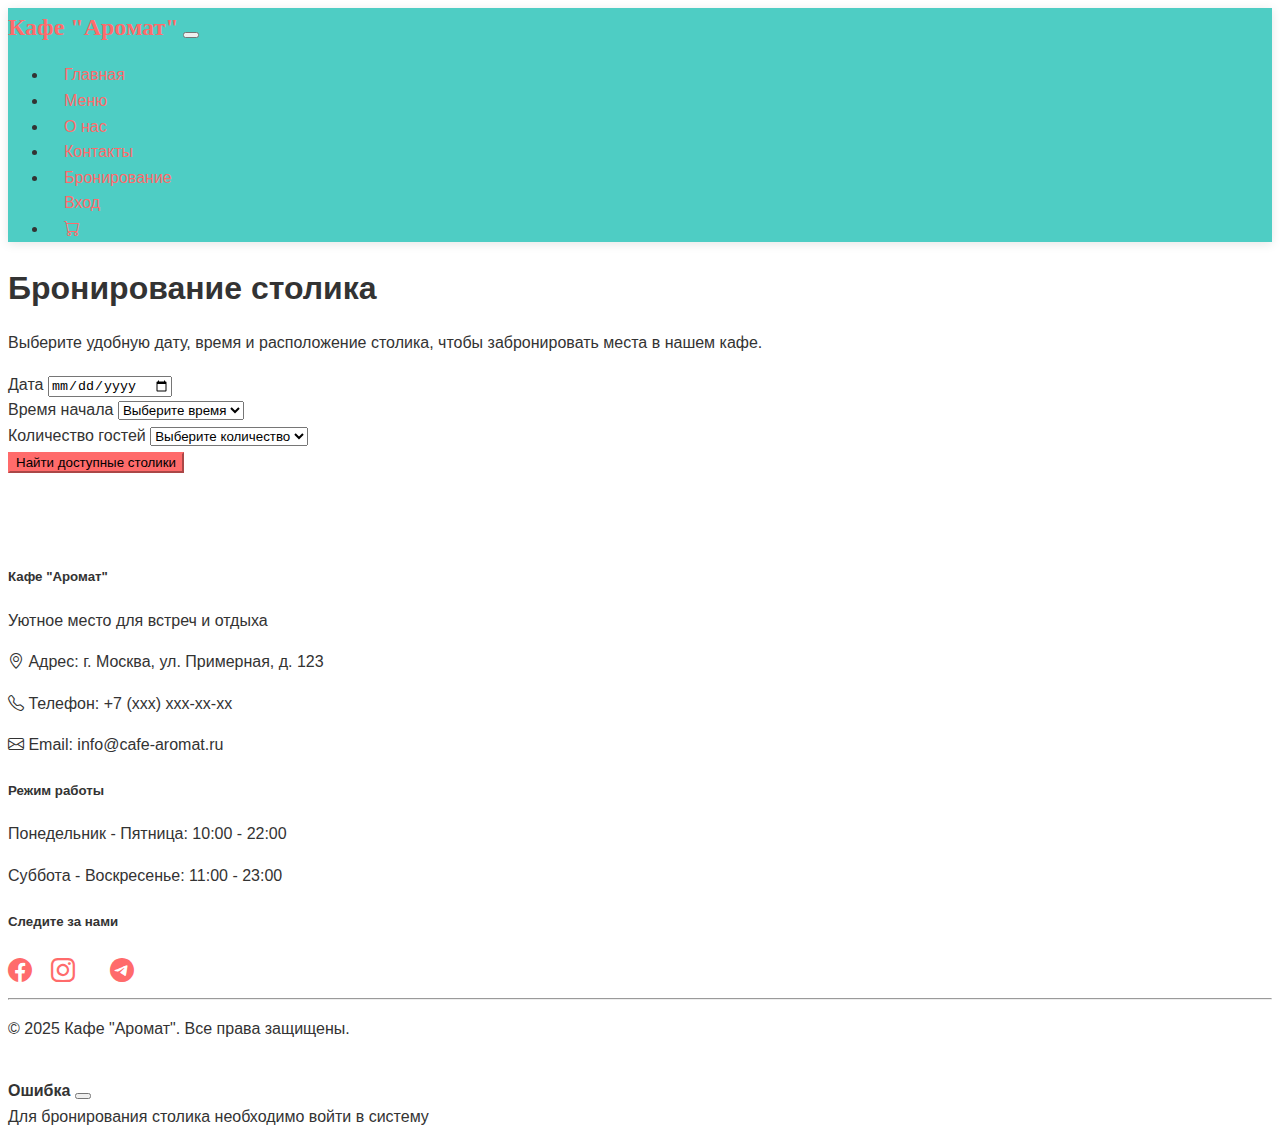
<file: server/static/reservation.html>
<!DOCTYPE html>
<html lang="ru">
<head>
    <meta charset="UTF-8">
    <meta name="viewport" content="width=device-width, initial-scale=1.0">
    <title>Бронирование столика - Кафе "Аромат"</title>
    <link href="https://cdn.jsdelivr.net/npm/bootstrap@5.3.2/dist/css/bootstrap.min.css" rel="stylesheet" integrity="sha384-T3c6CoIi6uLrA9TneNEoa7RxnatzjcDSCmG1MXxSR1GAsXEV/Dwwykc2MPK8M2HN" crossorigin="anonymous">
    <link rel="stylesheet" href="https://cdn.jsdelivr.net/npm/bootstrap-icons@1.11.1/font/bootstrap-icons.css">
    <link rel="stylesheet" href="css/styles.css">
    <style>
        .reservation-success, .reservation-error {
            margin-bottom: 20px;
            padding: 10px 15px;
            border-radius: 5px;
            display: none;
        }
        
        .reservation-success {
            background-color: #d4edda;
            color: #155724;
            border: 1px solid #c3e6cb;
        }
        
        .reservation-error {
            background-color: #f8d7da;
            color: #721c24;
            border: 1px solid #f5c6cb;
        }
        
        .table-item {
            border: 2px solid #ddd;
            border-radius: 8px;
            padding: 15px;
            text-align: center;
            cursor: pointer;
            transition: all 0.3s;
            margin-bottom: 20px;
        }
        
        .table-item img {
            max-width: 100%;
            height: 120px;
            object-fit: cover;
            border-radius: 5px;
            margin-bottom: 10px;
        }
        
        .table-item:hover {
            border-color: #ff6b6b;
            box-shadow: 0 5px 15px rgba(0, 0, 0, 0.1);
        }
        
        .table-item.selected {
            border-color: #ff6b6b;
            background-color: rgba(255, 107, 107, 0.1);
        }
        
        .table-item.unavailable {
            opacity: 0.5;
            cursor: not-allowed;
        }
        
        .table-name {
            font-weight: bold;
            margin-bottom: 5px;
        }
        
        .table-capacity {
            color: #666;
            font-size: 0.9rem;
        }
        
        .reservation-form-title {
            margin: 30px 0 20px;
            padding-top: 20px;
            border-top: 1px solid #ddd;
            font-weight: bold;
        }
    </style>
</head>
<body>
    <!-- Навигационная панель -->
    <nav class="navbar navbar-expand-lg navbar-dark bg-dark sticky-top">
      <div class="container">
        <a class="navbar-brand" href="/">Кафе "Аромат"</a>
        <button class="navbar-toggler" type="button" data-bs-toggle="collapse" data-bs-target="#navbarNav" aria-controls="navbarNav" aria-expanded="false" aria-label="Toggle navigation">
          <span class="navbar-toggler-icon"></span>
        </button>
        <div class="collapse navbar-collapse" id="navbarNav">
          <ul class="navbar-nav ms-auto">
            <li class="nav-item">
              <a class="nav-link" href="/">Главная</a>
            </li>
            <li class="nav-item">
              <a class="nav-link" href="/menu">Меню</a>
            </li>
            <li class="nav-item">
              <a class="nav-link" href="/about">О нас</a>
            </li>
            <li class="nav-item">
              <a class="nav-link" href="/contact">Контакты</a>
            </li>
            <li class="nav-item">
              <a class="nav-link active" aria-current="page" href="/reservation">Бронирование</a>
            </li>
            <li class="nav-item" id="auth-links">
              <a class="nav-link" href="/login">Вход</a>
            </li>
            <li class="nav-item dropdown" id="user-dropdown" style="display: none;">
              <a class="nav-link dropdown-toggle" href="#" role="button" data-bs-toggle="dropdown" aria-expanded="false">
                <i class="bi bi-person-circle"></i> <span id="user-name">Пользователь</span>
              </a>
              <ul class="dropdown-menu dropdown-menu-end">
                <li><a class="dropdown-item" href="/profile">Личный кабинет</a></li>
                <li><a class="dropdown-item" href="/orders">История заказов</a></li>
                <li><hr class="dropdown-divider"></li>
                <li><a class="dropdown-item" href="#" id="logout-button">Выйти</a></li>
              </ul>
            </li>
            <li class="nav-item">
              <a class="nav-link position-relative" href="/cart">
                <i class="bi bi-cart"></i>
                <span id="cart-count" class="position-absolute top-0 start-100 translate-middle badge rounded-pill bg-danger" style="display: none;">0</span>
              </a>
            </li>
          </ul>
        </div>
      </div>
    </nav>

    <!-- Основное содержимое -->
    <div class="container my-5">
        <h1 class="mb-4">Бронирование столика</h1>
        <p class="mb-5">Выберите удобную дату, время и расположение столика, чтобы забронировать места в нашем кафе.</p>
        
        <div class="card shadow-sm">
            <div class="card-body">
                <div id="reservation-success" class="reservation-success">
                    Столик успешно забронирован! Вы можете отслеживать статус бронирования в личном кабинете.
                </div>
                
                <div id="reservation-error" class="reservation-error">
                    Ошибка бронирования. Пожалуйста, попробуйте еще раз или выберите другое время.
                </div>
                
                <div class="row mb-4">
                    <div class="col-md-4 mb-3">
                        <label for="reservation-date" class="form-label">Дата</label>
                        <input type="date" class="form-control" id="reservation-date" required>
                    </div>
                    <div class="col-md-4 mb-3">
                        <label for="reservation-time-start" class="form-label">Время начала</label>
                        <select class="form-select" id="reservation-time-start" required>
                            <option value="">Выберите время</option>
                            <option value="10:00">10:00</option>
                            <option value="10:30">10:30</option>
                            <option value="11:00">11:00</option>
                            <option value="11:30">11:30</option>
                            <option value="12:00">12:00</option>
                            <option value="12:30">12:30</option>
                            <option value="13:00">13:00</option>
                            <option value="13:30">13:30</option>
                            <option value="14:00">14:00</option>
                            <option value="14:30">14:30</option>
                            <option value="15:00">15:00</option>
                            <option value="15:30">15:30</option>
                            <option value="16:00">16:00</option>
                            <option value="16:30">16:30</option>
                            <option value="17:00">17:00</option>
                            <option value="17:30">17:30</option>
                            <option value="18:00">18:00</option>
                            <option value="18:30">18:30</option>
                            <option value="19:00">19:00</option>
                            <option value="19:30">19:30</option>
                            <option value="20:00">20:00</option>
                            <option value="20:30">20:30</option>
                            <option value="21:00">21:00</option>
                            <option value="21:30">21:30</option>
                            <option value="22:00">22:00</option>
                        </select>
                    </div>
                    <div class="col-md-4 mb-3">
                        <label for="guests-count" class="form-label">Количество гостей</label>
                        <select class="form-select" id="guests-count" required>
                            <option value="">Выберите количество</option>
                            <option value="1">1 человек</option>
                            <option value="2">2 человека</option>
                            <option value="3">3 человека</option>
                            <option value="4">4 человека</option>
                            <option value="5">5 человек</option>
                            <option value="6">6 человек</option>
                            <option value="7">7 человек</option>
                            <option value="8">8 человек</option>
                        </select>
                    </div>
                </div>
                
                <button id="search-tables" class="btn btn-primary mb-4">Найти доступные столики</button>
                
                <div id="tables-container" style="display: none;">
                    <h3 class="mb-4">Доступные столики</h3>
                    
                    <div id="tables-grid" class="row">
                        <!-- Здесь будут отображаться доступные столики -->
                    </div>
                    
                    <div id="reservation-form-container" style="display: none;">
                        <h3 class="mb-4 mt-5">Данные для бронирования</h3>
                        
                        <form id="reservation-form">
                            <input type="hidden" id="selected-table-id">
                            
                            <div class="mb-3">
                                <label for="reservation-name" class="form-label">Ваше имя</label>
                                <input type="text" class="form-control" id="reservation-name" required>
                            </div>
                            
                            <div class="mb-3">
                                <label for="reservation-phone" class="form-label">Номер телефона</label>
                                <input type="tel" class="form-control" id="reservation-phone" required>
                            </div>
                            
                            <div class="mb-3">
                                <label for="reservation-requests" class="form-label">Особые пожелания</label>
                                <textarea class="form-control" id="reservation-requests" rows="3"></textarea>
                            </div>
                            
                            <button type="submit" class="btn btn-primary">Забронировать столик</button>
                        </form>
                    </div>
                </div>
            </div>
        </div>
    </div>

    <!-- Футер -->
    <footer class="bg-dark text-white py-4 mt-5">
      <div class="container">
        <div class="row">
          <div class="col-md-4 mb-3 mb-md-0">
            <h5>Кафе "Аромат"</h5>
            <p>Уютное место для встреч и отдыха</p>
            <p><i class="bi bi-geo-alt"></i> Адрес: г. Москва, ул. Примерная, д. 123</p>
            <p><i class="bi bi-telephone"></i> Телефон: +7 (xxx) xxx-xx-xx</p>
            <p><i class="bi bi-envelope"></i> Email: info@cafe-aromat.ru</p>
          </div>
          <div class="col-md-4 mb-3 mb-md-0">
            <h5>Режим работы</h5>
            <p>Понедельник - Пятница: 10:00 - 22:00</p>
            <p>Суббота - Воскресенье: 11:00 - 23:00</p>
          </div>
          <div class="col-md-4">
            <h5>Следите за нами</h5>
            <div class="social-links">
              <a href="#" class="text-white me-2"><i class="bi bi-facebook"></i></a>
              <a href="#" class="text-white me-2"><i class="bi bi-instagram"></i></a>
              <a href="#" class="text-white me-2"><i class="bi bi-vk"></i></a>
              <a href="#" class="text-white"><i class="bi bi-telegram"></i></a>
            </div>
          </div>
        </div>
        <hr>
        <div class="text-center">
          <p class="mb-0">&copy; 2025 Кафе "Аромат". Все права защищены.</p>
        </div>
      </div>
    </footer>

    <!-- Bootstrap JavaScript -->
    <script src="https://cdn.jsdelivr.net/npm/bootstrap@5.3.2/dist/js/bootstrap.bundle.min.js" integrity="sha384-C6RzsynM9kWDrMNeT87bh95OGNyZPhcTNXj1NW7RuBCsyN/o0jlpcV8Qyq46cDfL" crossorigin="anonymous"></script>
    <script src="js/auth.js"></script>
    <script src="js/notifications.js"></script>
    <script>
        document.addEventListener('DOMContentLoaded', function() {
            // Проверка авторизации
            const token = localStorage.getItem('token');
            const userData = localStorage.getItem('user') ? JSON.parse(localStorage.getItem('user')) : null;
            
            if (!token || !userData) {
                showError('Для бронирования столика необходимо войти в систему');
                setTimeout(() => {
                    window.location.href = '/login';
                }, 3000);
                return;
            }
            
            // Устанавливаем минимальную дату - сегодня
            const today = new Date();
            const dateInput = document.getElementById('reservation-date');
            dateInput.min = today.toISOString().split('T')[0];
            dateInput.value = today.toISOString().split('T')[0];
            
            // Заполняем поля формы данными пользователя
            if (userData) {
                document.getElementById('reservation-name').value = userData.name || '';
                document.getElementById('reservation-phone').value = userData.phone || '';
            }
            
            // Обработка поиска доступных столиков
            document.getElementById('search-tables').addEventListener('click', function() {
                const date = document.getElementById('reservation-date').value;
                const startTime = document.getElementById('reservation-time-start').value;
                const guestsCount = document.getElementById('guests-count').value;
                
                // Проверка заполнения полей
                if (!date || !startTime || !guestsCount) {
                    showWarning('Пожалуйста, заполните все поля для поиска столиков');
                    return;
                }
                
                // Запрос на поиск доступных столиков
                fetch(`/api/tables?date=${date}&startTime=${startTime}&guestsCount=${guestsCount}`, {
                    headers: {
                        'Authorization': `Bearer ${token}`
                    }
                })
                .then(response => response.json())
                .then(data => {
                    if (data.success) {
                        renderTables(data.data, guestsCount);
                        document.getElementById('tables-container').style.display = 'block';
                    } else {
                        showError(data.message || 'Ошибка при поиске столиков');
                    }
                })
                .catch(error => {
                    console.error('Error:', error);
                    showError('Ошибка сервера. Попробуйте позже.');
                });
            });
            
            // Отображение столиков
            function renderTables(tables, guestsCount) {
                const tablesGrid = document.getElementById('tables-grid');
                tablesGrid.innerHTML = '';
                
                if (tables.length === 0) {
                    tablesGrid.innerHTML = '<div class="col-12 text-center"><p>Нет доступных столиков на выбранное время</p></div>';
                    document.getElementById('reservation-form-container').style.display = 'none';
                    return;
                }
                
                tables.forEach(table => {
                    const isAvailable = table.is_available && table.capacity >= guestsCount;
                    
                    const tableCol = document.createElement('div');
                    tableCol.className = 'col-md-4';
                    
                    const tableElement = document.createElement('div');
                    tableElement.className = `table-item ${!isAvailable ? 'unavailable' : ''}`;
                    
                    if (isAvailable) {
                        tableElement.dataset.id = table.id;
                        tableElement.addEventListener('click', function() {
                            selectTable(this, table.id);
                        });
                    }
                    
                    tableElement.innerHTML = `
                        <img src="${table.image || '/images/table-placeholder.jpg'}" alt="Столик ${table.table_number}">
                        <div class="table-name">Столик ${table.table_number}</div>
                        <div class="table-location">${table.location || 'В центре'}</div>
                        <div class="table-capacity">До ${table.capacity} человек</div>
                        ${table.description ? `<div class="table-description mt-2">${table.description}</div>` : ''}
                    `;
                    
                    tableCol.appendChild(tableElement);
                    tablesGrid.appendChild(tableCol);
                });
            }
            
            // Выбор столика
            function selectTable(element, tableId) {
                // Сбрасываем выделение у всех столиков
                document.querySelectorAll('.table-item').forEach(item => {
                    item.classList.remove('selected');
                });
                
                // Выделяем выбранный столик
                element.classList.add('selected');
                
                // Сохраняем ID столика
                document.getElementById('selected-table-id').value = tableId;
                
                // Показываем форму бронирования
                document.getElementById('reservation-form-container').style.display = 'block';
                
                // Прокручиваем к форме
                document.getElementById('reservation-form-container').scrollIntoView({ behavior: 'smooth' });
            }
            
            // Обработка формы бронирования
            document.getElementById('reservation-form').addEventListener('submit', function(e) {
                e.preventDefault();
                
                const tableId = document.getElementById('selected-table-id').value;
                
                if (!tableId) {
                    showWarning('Пожалуйста, выберите столик');
                    return;
                }
                
                const date = document.getElementById('reservation-date').value;
                const startTime = document.getElementById('reservation-time-start').value;
                const guestsCount = document.getElementById('guests-count').value;
                const name = document.getElementById('reservation-name').value;
                const phone = document.getElementById('reservation-phone').value;
                const specialRequests = document.getElementById('reservation-requests').value;
                
                // Подготавливаем данные для бронирования
                const reservationData = {
                    table_id: tableId,
                    reservation_date: date,
                    reservation_time: startTime,
                    guests_count: parseInt(guestsCount),
                    duration: 120, // по умолчанию 2 часа
                    special_requests: specialRequests
                };
                
                // Отправка данных на сервер
                fetch('/api/tables/reserve', {
                    method: 'POST',
                    headers: {
                        'Content-Type': 'application/json',
                        'Authorization': `Bearer ${token}`
                    },
                    body: JSON.stringify(reservationData)
                })
                .then(response => response.json())
                .then(data => {
                    if (data.success) {
                        // Показываем сообщение об успехе
                        document.getElementById('reservation-success').style.display = 'block';
                        document.getElementById('reservation-error').style.display = 'none';
                        
                        // Скрываем форму и результаты поиска
                        document.getElementById('reservation-form-container').style.display = 'none';
                        document.getElementById('tables-grid').innerHTML = '';
                        
                        // Сбрасываем форму и прокручиваем вверх
                        document.getElementById('reservation-form').reset();
                        window.scrollTo(0, 0);
                        
                        // Показываем уведомление
                        showSuccess('Столик успешно забронирован!');
                        
                        // Перенаправляем в профиль через 3 секунды
                        setTimeout(() => {
                            window.location.href = '/profile';
                        }, 3000);
                    } else {
                        // Показываем сообщение об ошибке
                        document.getElementById('reservation-error').textContent = data.message || 'Ошибка бронирования. Пожалуйста, попробуйте еще раз или выберите другое время.';
                        document.getElementById('reservation-error').style.display = 'block';
                        document.getElementById('reservation-success').style.display = 'none';
                        
                        // Показываем уведомление
                        showError(data.message || 'Ошибка бронирования');
                    }
                })
                .catch(error => {
                    console.error('Error:', error);
                    document.getElementById('reservation-error').textContent = 'Ошибка сервера. Попробуйте позже.';
                    document.getElementById('reservation-error').style.display = 'block';
                    document.getElementById('reservation-success').style.display = 'none';
                    
                    // Показываем уведомление
                    showError('Ошибка сервера. Попробуйте позже.');
                });
            });
            
            // Обновляем UI для текущего пользователя
            updateAuthUI();
        });
    </script>
</body>
</html>
</file>
<file: server/static/css/styles.css>
/* Общие стили */
:root {
    --primary-color: #ff6b6b;
    --secondary-color: #4ecdc4;
    --dark-color: #1a535c;
    --light-color: #f7fff7;
    --gray-color: #aaa;
    --danger-color: #e74c3c;
    --success-color: #2ecc71;
}

body {
    font-family: 'Segoe UI', Tahoma, Geneva, Verdana, sans-serif;
    line-height: 1.6;
    color: #333;
    background-color: #fff;
}

h1, h2, h3, h4, h5, h6 {
    font-weight: 600;
    margin-bottom: 1rem;
}

a {
    color: var(--primary-color);
    text-decoration: none;
}

a:hover {
    color: #e54b4b;
}

.btn-primary {
    background-color: var(--primary-color);
    border-color: var(--primary-color);
}

.btn-primary:hover {
    background-color: #e54b4b;
    border-color: #e54b4b;
}

.btn-outline-primary {
    color: var(--primary-color);
    border-color: var(--primary-color);
}

.btn-outline-primary:hover {
    background-color: var(--primary-color);
    border-color: var(--primary-color);
}

.text-primary {
    color: var(--primary-color) !important;
}

.bg-primary {
    background-color: var(--primary-color) !important;
}

/* Главный баннер */
.main-banner {
    background-color: var(--dark-color);
    padding: 80px 0;
    margin-bottom: 30px;
}

/* Навигация */
.navbar {
    box-shadow: 0 2px 10px rgba(0, 0, 0, 0.1);
}

.navbar-brand {
    font-weight: 700;
    font-size: 1.5rem;
}

.navbar-nav .nav-link {
    font-weight: 500;
    padding: 0.5rem 1rem;
}

.navbar-nav .nav-link.active {
    color: var(--primary-color);
}

/* Карточки */
.card {
    transition: transform 0.3s, box-shadow 0.3s;
    margin-bottom: 20px;
}

.card:hover {
    transform: translateY(-5px);
    box-shadow: 0 10px 20px rgba(0, 0, 0, 0.1) !important;
}

.card-img-top {
    height: 200px;
    object-fit: cover;
}

/* Меню */
.menu-categories .nav-link {
    color: #333;
    border-radius: 0;
    padding: 10px 20px;
    font-weight: 500;
}

.menu-categories .nav-link.active {
    background-color: var(--primary-color);
    color: white;
}

/* Корзина */
.cart-item {
    transition: background-color 0.3s;
}

.cart-item:hover {
    background-color: #f8f9fa;
}

/* Формы */
.form-control:focus {
    border-color: var(--primary-color);
    box-shadow: 0 0 0 0.25rem rgba(255, 107, 107, 0.25);
}

/* Страница профиля */
.list-group-item.active {
    background-color: var(--primary-color);
    border-color: var(--primary-color);
}

/* Модальные окна */
.modal-header {
    background-color: var(--primary-color);
    color: white;
}

/* Спиннер загрузки */
.spinner-border.text-primary {
    color: var(--primary-color) !important;
}

/* Иконки */
.feature-icon {
    font-size: 3rem;
    color: var(--primary-color);
    margin-bottom: 1rem;
}

/* Отзывы */
.stars {
    color: #ffc107;
}

/* Футер */
footer {
    padding: 50px 0 20px;
}

footer h5 {
    margin-bottom: 20px;
    font-weight: 600;
}

.social-links a {
    font-size: 1.5rem;
    margin-right: 15px;
}

/* Адаптивность */
@media (max-width: 768px) {
    .main-banner {
        padding: 50px 0;
    }
    
    h1.display-3 {
        font-size: 2.5rem;
    }
    
    .card-img-top {
        height: 180px;
    }
}

@media (max-width: 576px) {
    .main-banner {
        padding: 30px 0;
    }
    
    h1.display-3 {
        font-size: 2rem;
    }
    
    .card-img-top {
        height: 160px;
    }
    
    .navbar-brand {
        font-size: 1.2rem;
    }
}

/* Toast уведомления */
.toast-container {
    z-index: 9999;
}

/* Анимации */
@keyframes fadeIn {
    from { opacity: 0; }
    to { opacity: 1; }
}

.fade-in {
    animation: fadeIn 0.5s ease-in;
}

/* Бронирование столиков */
.table-grid {
    display: grid;
    grid-template-columns: repeat(auto-fill, minmax(120px, 1fr));
    gap: 15px;
    margin-top: 20px;
}

.table-item {
    border: 2px solid #ddd;
    border-radius: 5px;
    text-align: center;
    padding: 15px 10px;
    cursor: pointer;
    transition: all 0.3s;
}

.table-item.available {
    background-color: #e8f5e9;
    border-color: #c8e6c9;
}

.table-item.reserved {
    background-color: #ffebee;
    border-color: #ffcdd2;
    cursor: not-allowed;
    opacity: 0.7;
}

.table-item.selected {
    background-color: #e3f2fd;
    border-color: #90caf9;
}

/* Страница входа/регистрации */
.auth-tabs .nav-link {
    color: #555;
    border-radius: 0;
    padding: 12px 20px;
    font-weight: 500;
}

.auth-tabs .nav-link.active {
    color: var(--primary-color);
    border-color: var(--primary-color);
    border-bottom-color: transparent;
}

/* Навигационная панель */
.navbar-dark {
  background-color: var(--secondary-color) !important;
}

.navbar-brand {
  font-family: 'Playfair Display', Georgia, serif;
  font-weight: bold;
  font-size: 1.5rem;
}

/* Секция hero */
.hero-section {
  background: linear-gradient(rgba(0, 0, 0, 0.6), rgba(0, 0, 0, 0.6)), url('../images/hero-bg.jpg');
  background-size: cover;
  background-position: center;
  padding: 150px 0;
  position: relative;
}

/* Секция с преимуществами */
.feature-icon {
  font-size: 3rem;
  color: var(--primary-color);
  margin-bottom: 1rem;
  display: inline-block;
}

/* Секция с популярными блюдами */
.popular-dishes .card {
  transition: transform 0.3s ease;
  box-shadow: 0 4px 8px rgba(0, 0, 0, 0.1);
}

.popular-dishes .card:hover {
  transform: translateY(-5px);
}

.popular-dishes .card-img-top {
  height: 200px;
  object-fit: cover;
}

/* Секция с отзывами */
.testimonials .card {
  box-shadow: 0 4px 8px rgba(0, 0, 0, 0.1);
}

.stars {
  color: var(--accent-color);
}

/* Секция бронирования */
.reservation {
  background-color: #f9f9f9;
}

/* Страница меню */
.menu-nav .nav-link {
  color: var(--secondary-color);
  border-radius: 20px;
  margin: 0 5px;
}

.menu-nav .nav-link.active {
  background-color: var(--primary-color);
  color: white;
}

.menu-item {
  padding: 15px;
  border-bottom: 1px dashed #ddd;
  margin-bottom: 15px;
}

.menu-price {
  font-weight: bold;
  color: var(--primary-color);
  font-size: 1.1rem;
  white-space: nowrap;
  margin-left: 15px;
}

/* Страница О нас */
.team-card {
  box-shadow: 0 4px 8px rgba(0, 0, 0, 0.1);
  transition: transform 0.3s ease;
}

.team-card:hover {
  transform: translateY(-5px);
}

.team-card .card-img-top {
  height: 250px;
  object-fit: cover;
}

.achievement {
  padding: 20px;
}

.achievement-icon {
  font-size: 2.5rem;
  color: var(--primary-color);
  margin-bottom: 15px;
}

.achievement-number {
  font-size: 2.5rem;
  font-weight: bold;
  margin-bottom: 0;
  color: var(--secondary-color);
}

.achievement-text {
  color: #666;
}

.gallery-img {
  transition: transform 0.3s ease;
  margin-bottom: 15px;
  height: 200px;
  object-fit: cover;
  width: 100%;
}

.gallery-img:hover {
  transform: scale(1.03);
}

/* Страница контактов */
.contact-icon {
  font-size: 1.5rem;
  color: var(--primary-color);
}

.contact-form-card {
  box-shadow: 0 4px 8px rgba(0, 0, 0, 0.1);
  border: none;
}

.social-link {
  display: inline-block;
  width: 40px;
  height: 40px;
  background-color: var(--primary-color);
  color: white;
  border-radius: 50%;
  text-align: center;
  line-height: 40px;
  margin-right: 10px;
  transition: all 0.3s ease;
}

.social-link:hover {
  background-color: var(--primary-dark);
  color: white;
  transform: translateY(-3px);
}

.map-container {
  box-shadow: 0 4px 8px rgba(0, 0, 0, 0.1);
  border-radius: 5px;
  overflow: hidden;
}

.map-placeholder {
  height: 400px;
  background-color: #eee;
  display: flex;
  align-items: center;
  justify-content: center;
}

/* Заголовок страницы */
.page-header {
  background-color: #f9f9f9;
  padding: 60px 0;
}

/* Accordion для FAQ */
.accordion-button:not(.collapsed) {
  background-color: rgba(176, 107, 79, 0.1);
  color: var(--primary-color);
}

.accordion-button:focus {
  box-shadow: 0 0 0 0.25rem rgba(176, 107, 79, 0.25);
}

/* Адаптивные стили */
@media (max-width: 768px) {
  .hero-section {
    padding: 100px 0;
  }
  
  .hero-section h1 {
    font-size: 2.5rem;
  }

  .gallery-img {
    height: 150px;
  }

  .team-card .card-img-top {
    height: 200px;
  }
}

/* Добавление фонтов */
@import url('https://fonts.googleapis.com/css2?family=Playfair+Display:wght@400;700&family=Roboto:wght@300;400;700&display=swap');
</file>
